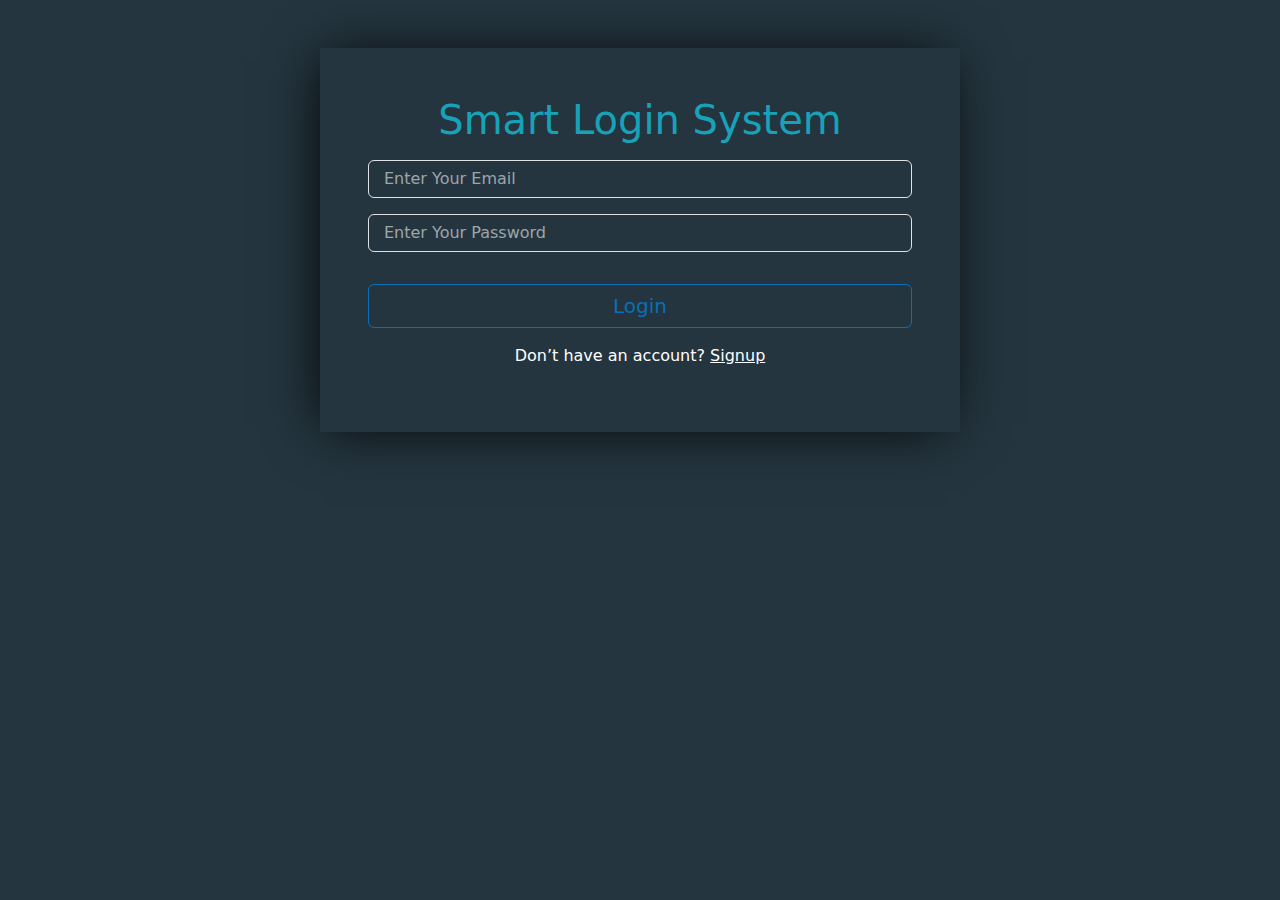
<file: index.html>
<!DOCTYPE html>
<html lang="en">
    <head>
        <meta charset="UTF-8">
        <meta name="viewport" content="width=device-width, initial-scale=1.0">
        <title>Document</title>
        <link rel="stylesheet" href="./css/all.min.css">
        <link rel="stylesheet" href="./css/bootstrap.min.css">
        <link rel="stylesheet" href="./css/style.css">
        <link rel="stylesheet" href="./css/media.css">
    </head>
    <body>
        <div class="container w-50 mx-auto p-5 mt-5 text-center">
            <h1 class="mb-3">Smart Login System</h1>
            <div class="login">
                <input class="form-control my-3" type="email" id="loginEmail"
                    placeholder="Enter Your Email">
                <input class="form-control my-3" type="password" id="loginPassword"
                    placeholder="Enter Your Password">
                <button id="loginBtn" class="btn mybtn my-3 w-100  fs-5">Login</button>
                    <p class="text-white fs-6">Don’t have an account? <a class="text-white" href="signup.html"> Signup</a></p>
            </div>
        </div>
        <script src="./js/bootstrap.bundle.min.js"></script>
        <script src="./js/login.js"></script>
    </body>
</html>
</file>
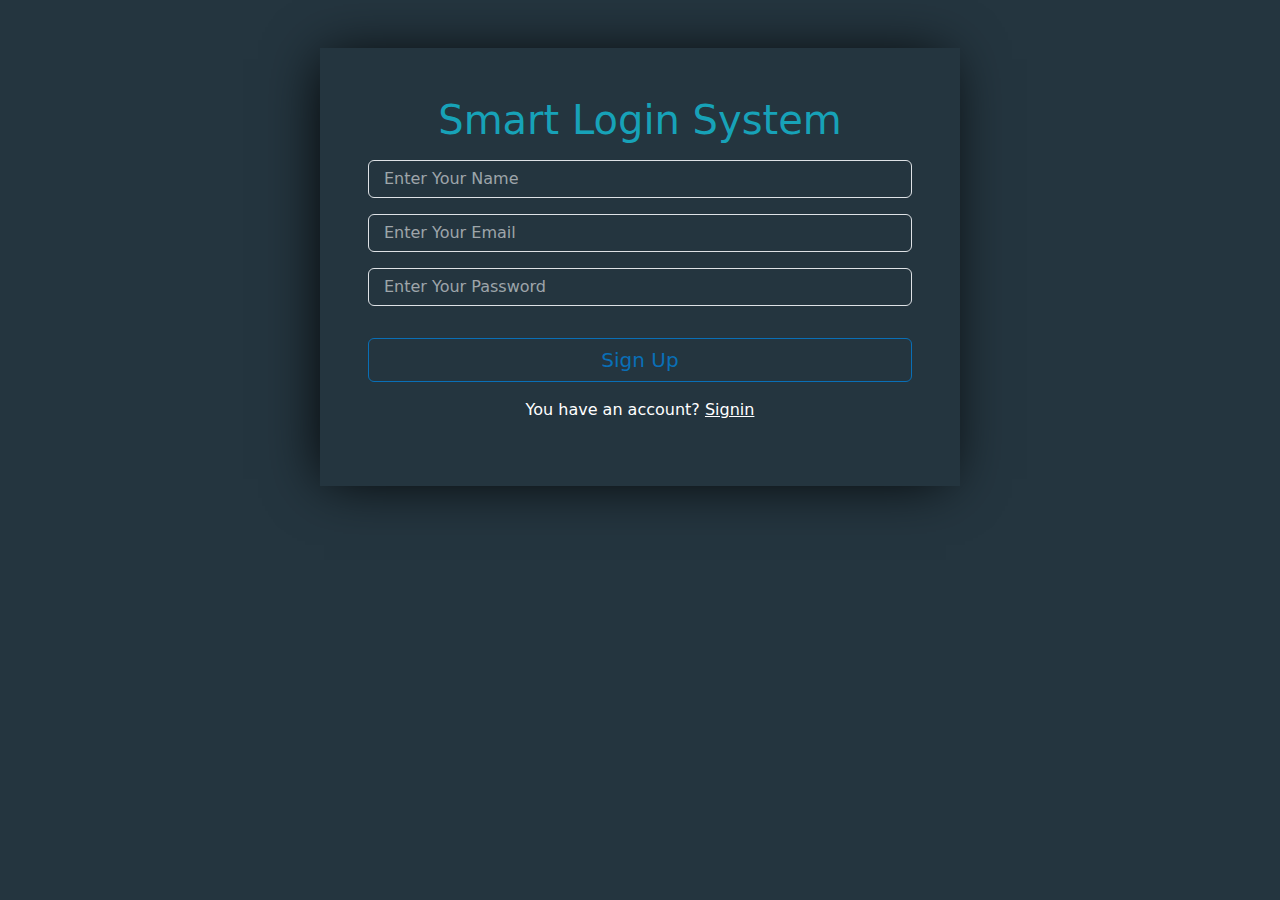
<file: signup.html>
<!DOCTYPE html>
<html lang="en">
    <head>
        <meta charset="UTF-8">
        <meta name="viewport" content="width=device-width, initial-scale=1.0">
        <title>Document</title>
        <link rel="stylesheet" href="./css/all.min.css">
        <link rel="stylesheet" href="./css/bootstrap.min.css">
        <link rel="stylesheet" href="./css/style.css">
        <link rel="stylesheet" href="./css/media.css">
    </head>
    <body>
        <div class="container w-50 mx-auto p-5 mt-5 text-center">
            <h1 class="mb-3">Smart Login System</h1>
            <div class="login ">
                <input oninput="validation(this)" class="form-control my-3" type="text" id="name"
                    placeholder="Enter Your Name">
                <input oninput="validation(this)" class="form-control my-3" type="email" id="email"
                    placeholder="Enter Your Email">
                <input oninput="validation(this)" class="form-control my-3" type="password" id="password"
                    placeholder="Enter Your Password">
                <button onclick="creatAccount()" class="btn mybtn my-3 w-100  fs-5">Sign
                    Up</button>
                    <p class="text-white fs-6"> You have an account? <a class="text-white" href="index.html">Signin</a></p>
            </div>
        </div>
        <script src="./js/bootstrap.bundle.min.js"></script>
        <script src="./js/signup.js"></script>
    </body>
</html>
</file>
<file: css/style.css>
body{
    background-color: #24353F;
}
.container{
    box-shadow: -5px 2px 54px -9px rgba(0, 0, 0, 1);
    background-color: inherit;
}
h1{
   color:#17A2B8;
}
.login > input{
    background-color: #24353F;
    color: white !important;
    padding-left: 15px;
}
.login > input:focus{
    background-color: #24353F;
    box-shadow:  unset !important;
}
.login > input::placeholder{
    color: rgba(255, 255, 255, 0.559);
}
.mybtn{
    border: 1px solid rgb(9, 111, 183);
    color: rgb(9, 111, 183);
    transition: 0.4s ease all;
    -webkit-transition: 0.4s ease all;
    -moz-transition: 0.4s ease all;
    -ms-transition: 0.4s ease all;
    -o-transition: 0.4s ease all;
}
.mybtn:hover{
    color: white;
    background-color: rgb(9, 111, 183);
}
</file>
<file: css/media.css>
/* Extra small screens */
@media screen and (width <= 640px){
    
}




/* Small screens */
@media screen and (640px < width <= 768px){
    
    
}




/* med screens */
@media screen and (768px < width <= 1024px){
    
}


/* large screens */
@media screen and (1024px < width <= 1280px){
    .hero-section .texet h1 {
        font-size: 50px;
        text-wrap: nowrap;
    }
    .hero-section > div >p{
        font-size: 22px;
    }
    .carousel-caption {
        top: 110px;
    }
    .carousel-indicators{
        bottom: -40px;
    }
    
}





/* Extra large screens */
@media screen and (1280px < width <= 1536px){
    
    

}
</file>
